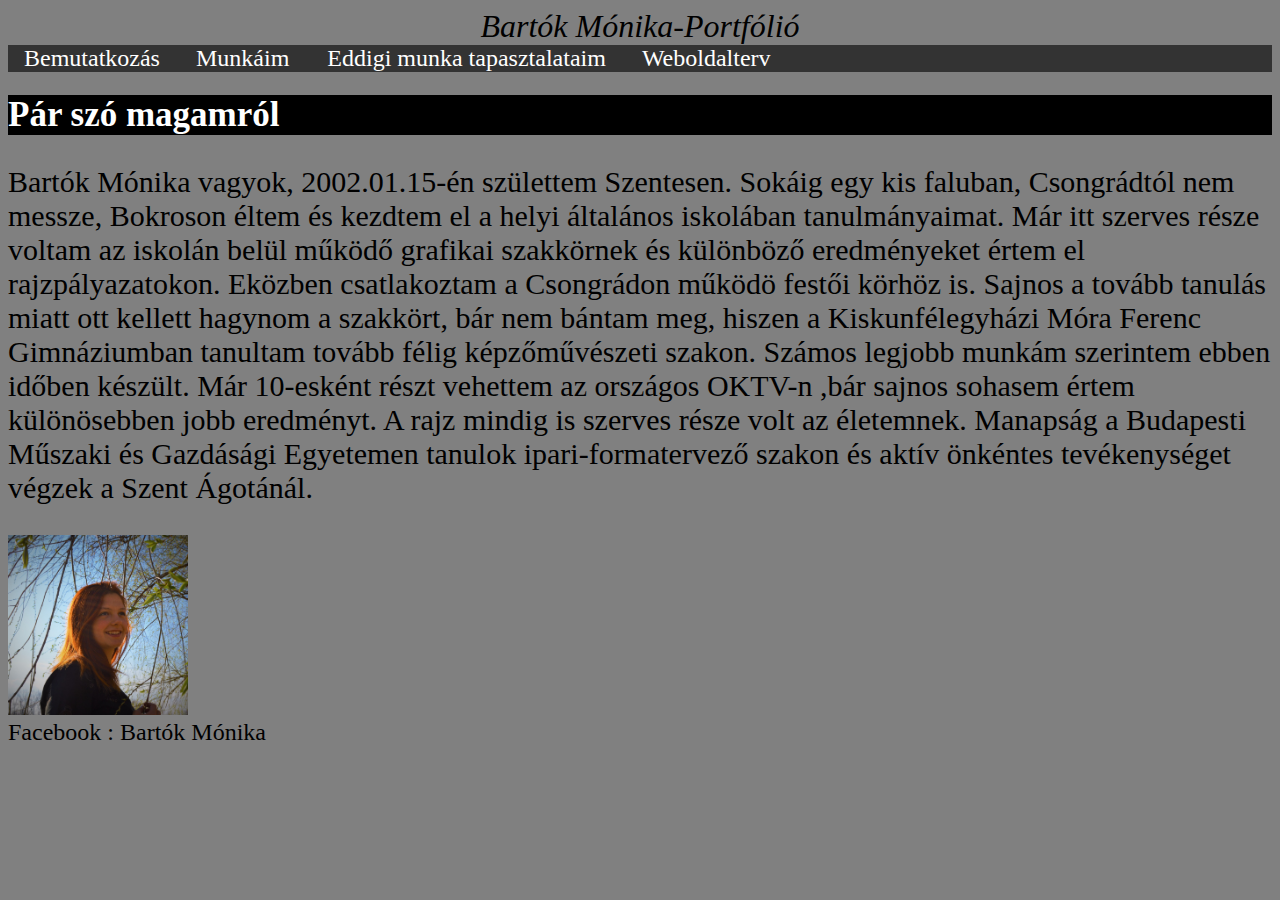
<file: index.html>
<!DOCTYPE html>
<html>
<head>
	<title>
	Bartók Mónika Portfólió </title>  
	<link rel="stylesheet" type="text/css" href="css_mappa1/main1.css "> 
	<meta charset="utf-8">
</head>
<body> 
	<div id="fejlec">Bartók  
	Mónika-Portfólió  
    </div>
    <ul> 
	  <li>
     <a href="index.html">Bemutatkozás</a>
	 <a href="index3.html" >Munkáim </a> 
	 <a href="abd.html">Eddigi munka tapasztalataim</a> 
	 <a href="index5.html">Weboldalterv</a>

	  </li>
	</ul>  
    <div>
	 
	  <h1>Pár szó magamról</h1>
  
	  <p>Bartók Mónika vagyok, 2002.01.15-én születtem Szentesen. Sokáig egy kis faluban, Csongrádtól nem messze, Bokroson éltem és kezdtem el a helyi általános iskolában tanulmányaimat. Már itt szerves része voltam az iskolán belül működő grafikai szakkörnek és különböző eredményeket értem el rajzpályazatokon. Eközben csatlakoztam a Csongrádon működö festői körhöz is. Sajnos a tovább tanulás miatt ott kellett hagynom a szakkört, bár nem bántam meg, hiszen  a  Kiskunfélegyházi Móra Ferenc Gimnáziumban tanultam tovább félig képzőművészeti szakon. Számos legjobb munkám szerintem ebben időben készült. Már 10-esként részt vehettem az országos OKTV-n ,bár sajnos sohasem értem különösebben jobb eredményt. A rajz mindig is szerves része volt az életemnek. Manapság  a Budapesti Műszaki és Gazdásági Egyetemen tanulok ipari-formatervező szakon és aktív önkéntes tevékenységet végzek a Szent Ágotánál.  
      

	   </p> </div>

	   
 <img src="css_mappa1/kepek/2002.jpg" style=" width: :150px; height: 180px;  "> 
</main>  

 <div>
    <a href="https://www.facebook.com/monika.bartok.90"> Facebook : Bartók Mónika </a> 
</div>
	  



</body>
</html>
</file>
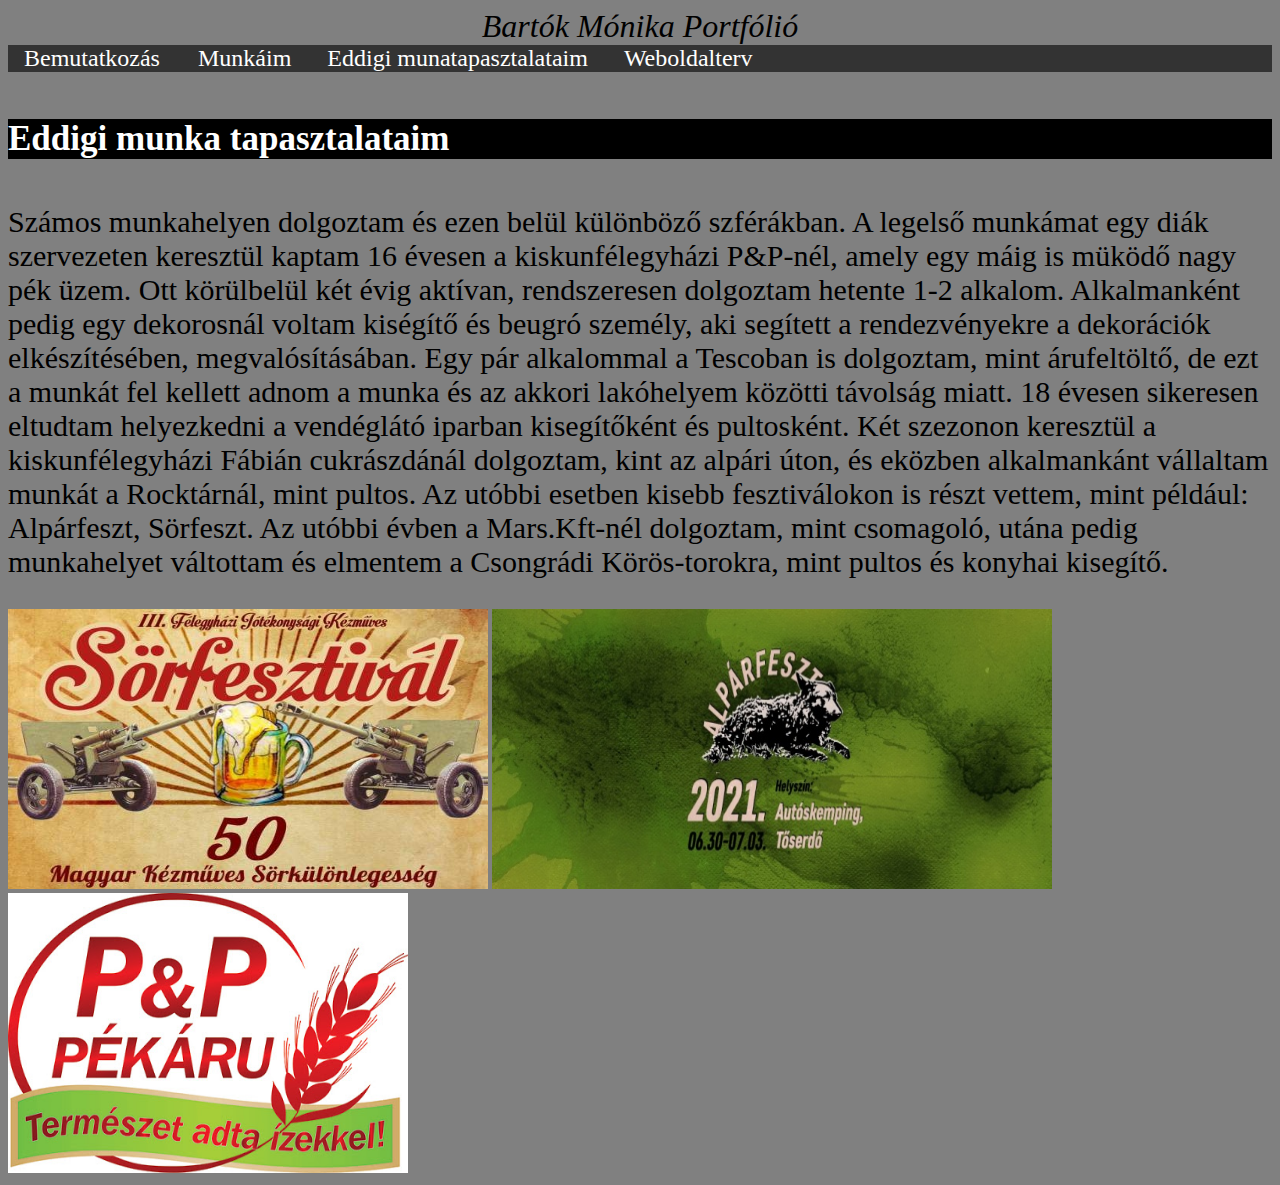
<file: abd.html>
<!DOCTYPE html>
<html>
<head>
	<title> Eddigi munkatapsztalataim  </title> 
	<link rel="stylesheet" type="text/css" href="css_mappa1/main1.css"> 
	<meta charset="utf-8">
</head> 
 <body>  
 	<div id="fejlec">Bartók Mónika Portfólió  </div> 

 	<ul>  
 		<li>  
 			<a href="index.html">Bemutatkozás </a> 
 			<a href="index3.html">Munkáim</a> 
 			<a href="abd.html">Eddigi munatapasztalataim</a> 
 			<a href="index5.html">Weboldalterv</a>
        </li>
 		 
    </ul>  
   <div>
    <h4>Eddigi munka tapasztalataim</h4> 
    
    <p >Számos munkahelyen dolgoztam  és ezen belül különböző szférákban. A legelső munkámat egy diák szervezeten keresztül kaptam 16 évesen a kiskunfélegyházi P&P-nél, amely egy máig is müködő nagy pék üzem. Ott körülbelül két évig aktívan, rendszeresen dolgoztam hetente 1-2 alkalom. Alkalmanként pedig egy dekorosnál voltam kiségítő és beugró személy, aki segített a rendezvényekre a dekorációk elkészítésében, megvalósításában. Egy pár alkalommal a Tescoban is dolgoztam, mint árufeltöltő, de ezt a munkát fel kellett adnom a munka és az akkori lakóhelyem közötti távolság miatt. 18 évesen  sikeresen eltudtam helyezkedni a vendéglátó iparban kisegítőként és pultosként. Két szezonon keresztül a kiskunfélegyházi Fábián cukrászdánál dolgoztam, kint az alpári úton, és eközben alkalmankánt vállaltam munkát a Rocktárnál, mint pultos. Az utóbbi esetben kisebb fesztiválokon is részt vettem, mint például: Alpárfeszt, Sörfeszt. Az utóbbi évben a Mars.Kft-nél dolgoztam, mint csomagoló, utána pedig munkahelyet váltottam és elmentem a Csongrádi Körös-torokra, mint pultos és konyhai kisegítő.       </p>   
</div id=kep> 

    <img src="css_mappa1/kepek/10.jpg "style="width: 480px; height:280px;"> 
    <img  src="css_mappa1/kepek/13.jpg" style="width: 560px;height: 280px; "> 
    <img src="css_mappa1/kepek/12.jpg" style="width: 400px; height: 280px ;">
</div>

</body>
</html>
</file>
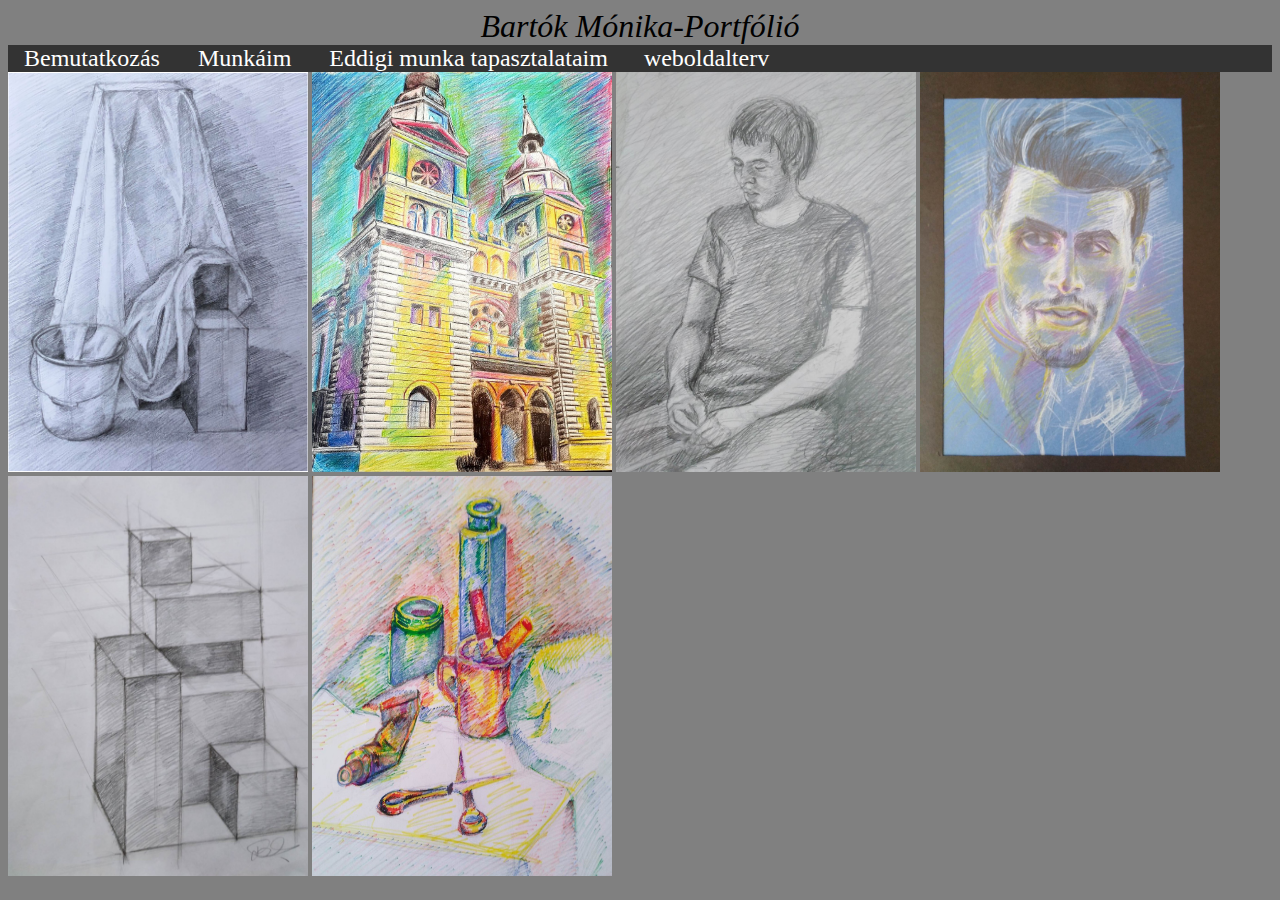
<file: index3.html>
<!DOCTYPE html>
<html>
<head>
	<title>Munkáim  </title> 
	<link rel="stylesheet" type="text/css" href="css_mappa1/main1.css"> 
	<meta charset="utf-8">
</head>
<body> 
	<div id="fejlec"> Bartók Mónika-Portfólió </div>  

	 <ul> 
	   <li>
	   <a href="index.html">Bemutatkozás </a>  
	   <a href="index3.html">Munkáim </a> 
	   <a href="abd.html">Eddigi munka tapasztalataim</a> 
	   <a href="index5.html">weboldalterv</a>  

	   </li>
	 </ul>
 

   <img src="css_mappa1/kepek/2003.PNG"  width="300" height="400">
   <img src="css_mappa1/kepek/2004.jpg" width="300" height="400">
   <img src="css_mappa1/kepek/2005.jpg "width="300" height="400">
   <img src="css_mappa1/kepek/2006.jpg" width="300" height="400"> 
   <img src="css_mappa1/kepek/2007.jpg" width="300 " height="400">
   <img src="css_mappa1/kepek/1.jpg" width="300" height="400">
 


	 </body>
</file>
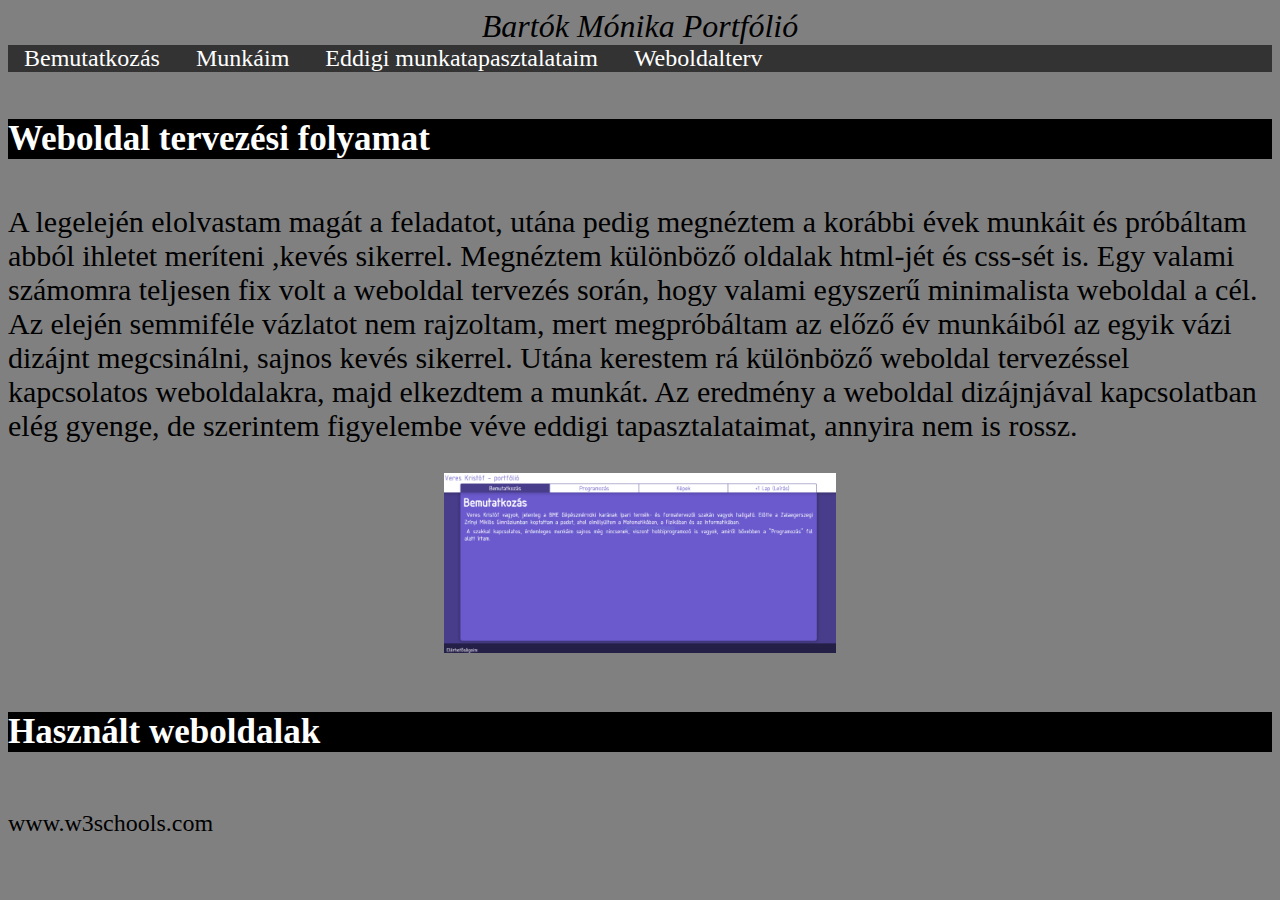
<file: index5.html>
<!DOCTYPE html>
<html>
<head>
	<title>Weboldalterv</title> 
	<link rel="stylesheet" type="text/css" href="css_mappa1/main1.css"> 
	<meta charset="utf-8">
</head>
<body> 
	<div id="fejlec">Bartók Mónika Portfólió</div> 

<ul>  
	<li>   
		<a href="index.html">Bemutatkozás</a> 
		<a href="index3.html">Munkáim</a> 
		<a href="abd.html">Eddigi munkatapasztalataim</a> 
		<a href="index5.html">Weboldalterv</a>
</li> 
</ul> 
 
<div> 
<h4> Weboldal tervezési folyamat  </h4>  
  <p>  A legelején elolvastam magát a feladatot, utána pedig megnéztem a korábbi évek munkáit és próbáltam abból ihletet meríteni ,kevés sikerrel. Megnéztem különböző oldalak html-jét és css-sét is.
  Egy valami számomra teljesen fix volt a weboldal tervezés során, hogy valami egyszerű minimalista weboldal a cél. 
  Az elején semmiféle vázlatot nem rajzoltam, mert megpróbáltam az előző év munkáiból az egyik vázi dizájnt megcsinálni, sajnos kevés sikerrel.  
  Utána kerestem rá különböző weboldal tervezéssel kapcsolatos weboldalakra, majd elkezdtem a munkát. Az eredmény a weboldal dizájnjával kapcsolatban elég gyenge, de szerintem figyelembe véve eddigi tapasztalataimat, annyira nem is rossz.  
 </div>
 <div>
  <img src="css_mappa1/kepek/56.PNG"style="display: block; height: 180px; margin: auto;">
 </div> 

 
 <h5>Használt weboldalak</h5>   
 <div>
  <a href="https://www.w3schools.com/html/default.asp"> www.w3schools.com</a>
</div>

</body>
</html>
</file>
<file: css_mappa1/main1.css>
#fejlec { background-color: gray;
       color: black  ;  
       font-size: 200%;  
       text-align: center ;
       font-style: italic;
       }
 
 
 
 

 ul{ 
 list-style-type: none ; 
 margin :0px;
 padding: 0px ;  
 overflow: hidden; 
background-color:#333;} 
  


  li{ float :left;}
    

  li a { 
  	display: inline; 
  	color:white ; 
  	text-align: center; 
    padding:14px 16px ; 
    text-decoration: none ;} 

  li a:hover {background-color: black ;}


a{color : black ;  
display: inline-block; 
font-size: 150%; 
}

h1{background-color:black ; 
   color: white ; 
   font-size:35px;                   
      
    } 

a {text-decoration: none; 
}
   
a:hover {color: white  ;} 

h4{ background-color: black;  
  color: white ;
font-size: 35px; }  

div img{display: flex; 
justify-content: space-around;}

 h5{font-size: 35px ; 
    color: white ; 
   background-color: black;} 

 p{color: black ; 
   font-size: 30px;}

body{background-color:gray;   
{display:flex;
flex-wrap: wrap; 
color: black; 
}
</file>
